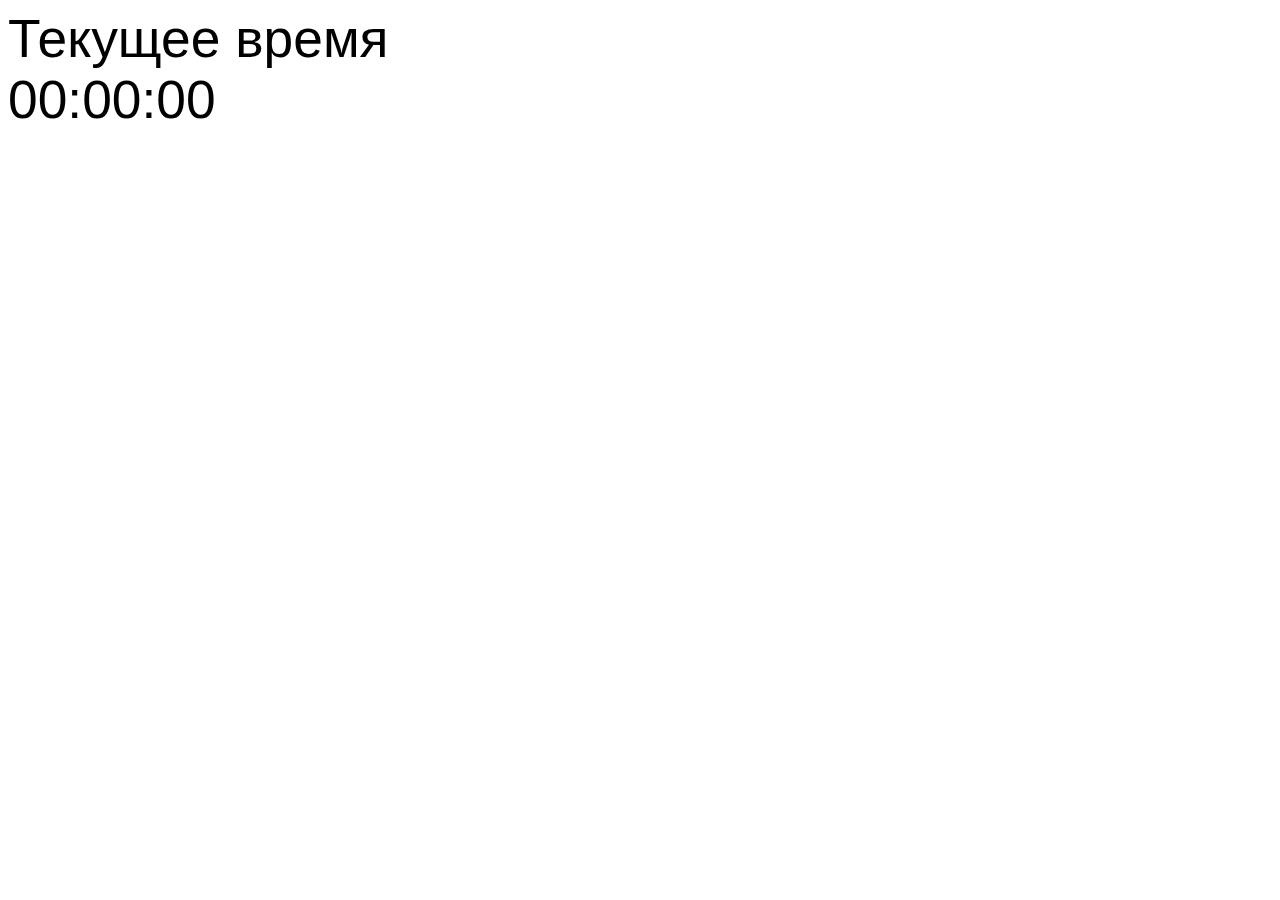
<file: jquery/index.html>
<!DOCTYPE html>
<html lang="en">
<head>
  <meta charset="UTF-8">
  <link rel="stylesheet" type="text/css" href="css/style.css">
  <title>AJAX Sample</title>
</head>
<body>
  <span class="text">Текущее время</span>
  <br>
  <span class="text" id="currentTime">00:00:00</span>
  <script type="text/javascript" src="js/jquery-3.0.0.min.js"></script>
  <script type="text/javascript" src="js/ajax.js"></script>
  <script>
      startUpdateTime();
  </script>
</body>
</html>
</file>
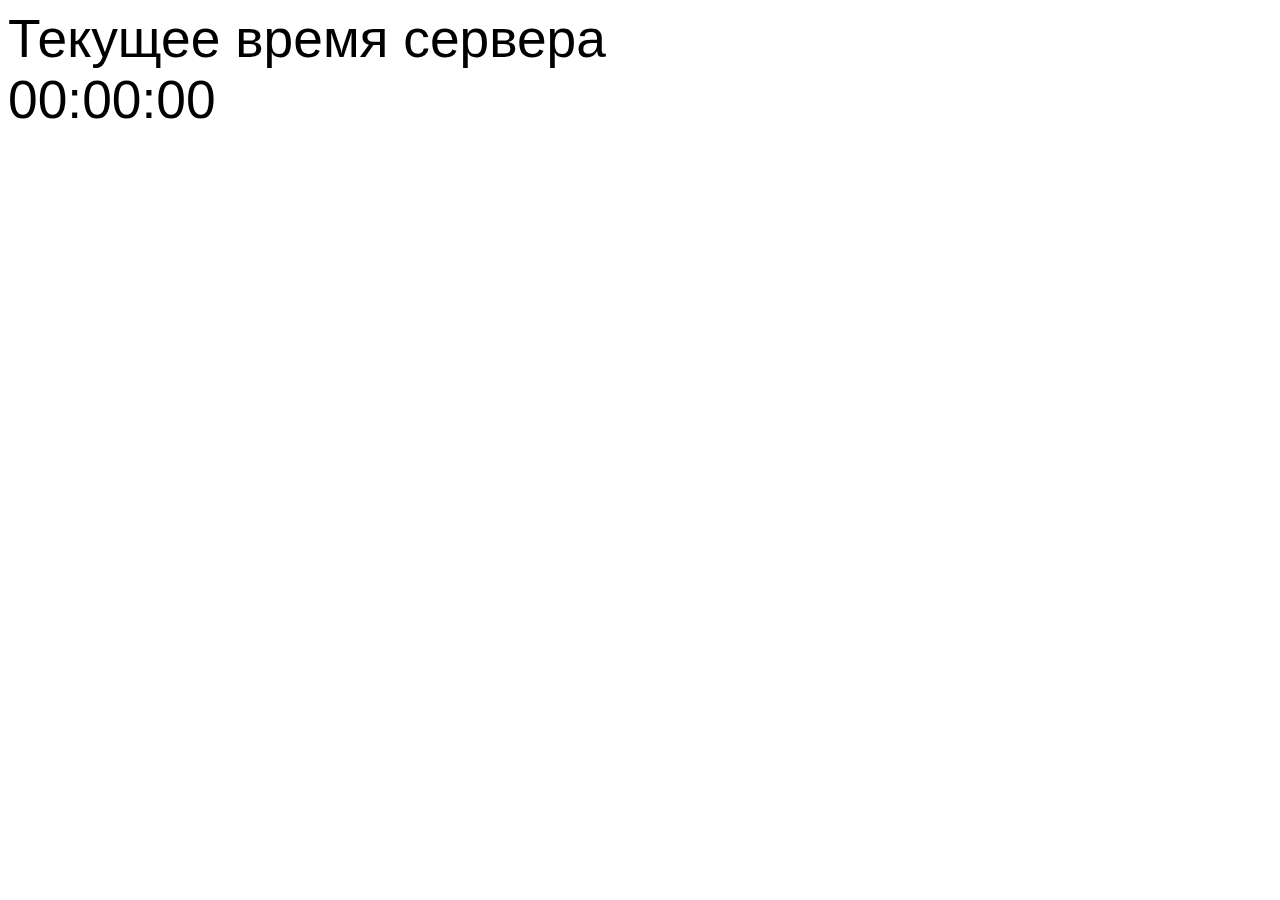
<file: xhr/index.html>
<!DOCTYPE html>
<html lang="en">
<head>
  <meta charset="UTF-8">
  <link rel="stylesheet" type="text/css" href="css/style.css">
  <title>AJAX Sample</title>
</head>
<body>
  <span class="text">Текущее время сервера</span>
  <br>
  <span class="text" id="currentTime">00:00:00</span>
  <script type="text/javascript" src="js/ajax.js"></script>
  <script>
      startUpdateTime();
  </script>
</body>
</html>
</file>
<file: jquery/css/style.css>
.text
{
    font-family: Verdana, sans-serif;
    font-size: 40pt;
}
</file>
<file: xhr/css/style.css>
.text
{
    font-family: Verdana, sans-serif;
    font-size: 40pt;
}
</file>
